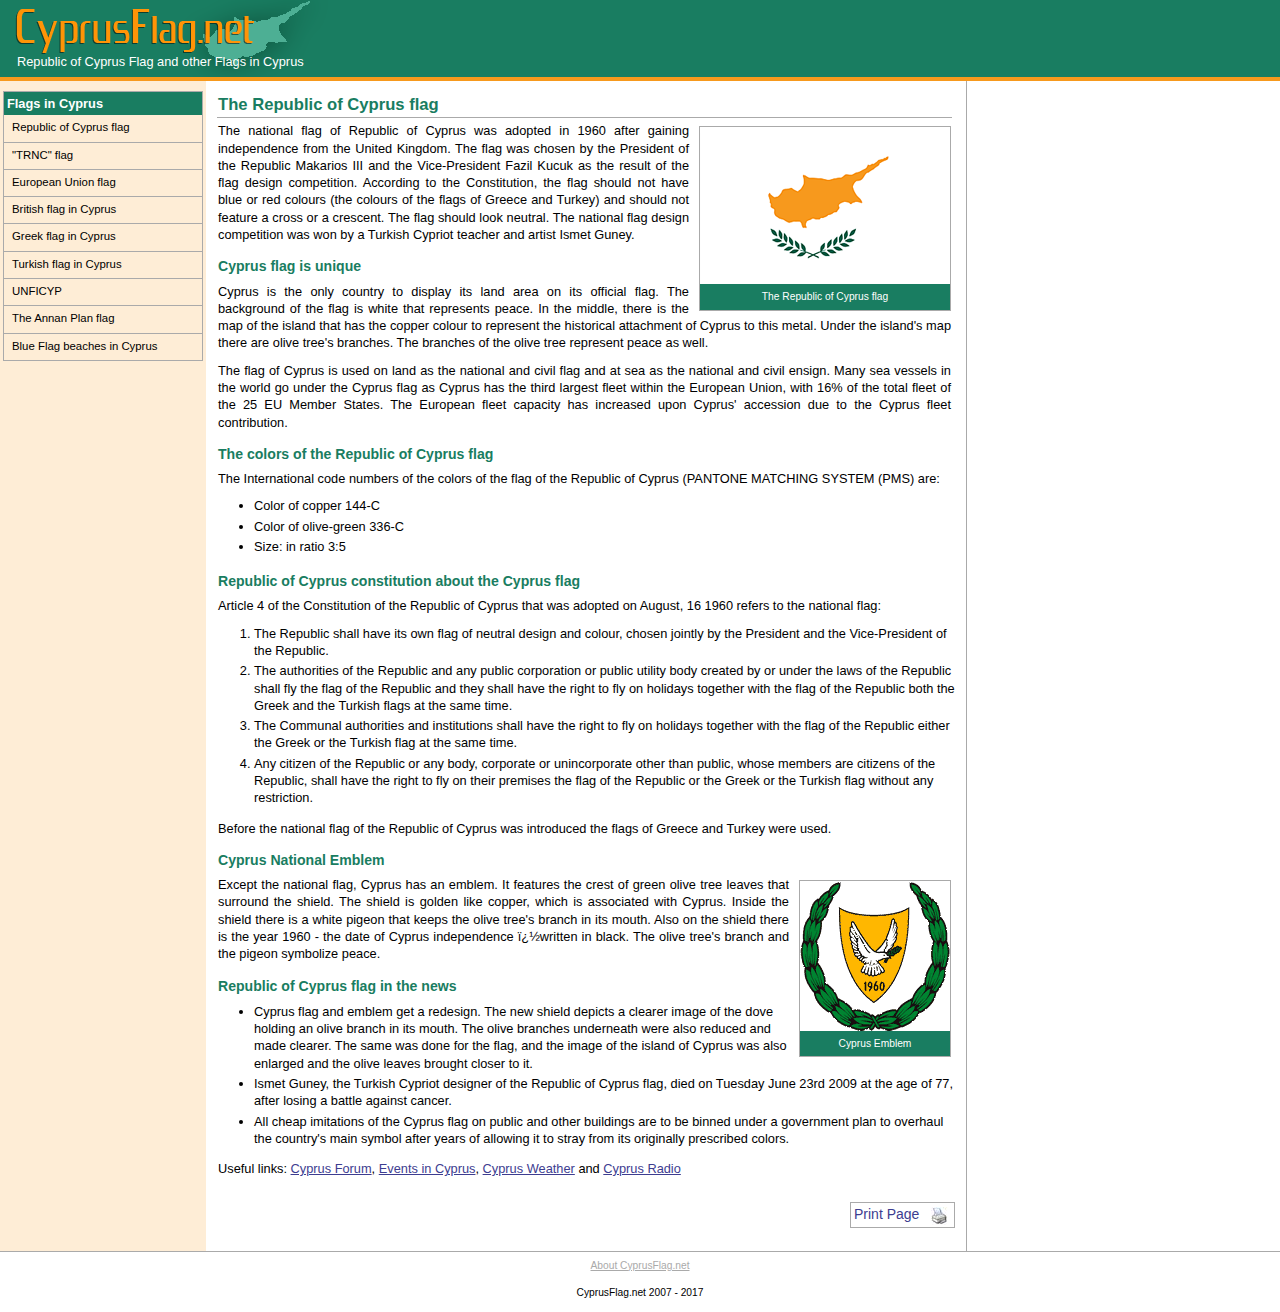
<file: index.html>
<!DOCTYPE html PUBLIC "-//W3C//DTD XHTML 1.0 Transitional//EN" "http://www.w3.org/TR/xhtml1/DTD/xhtml1-transitional.dtd">
<html xmlns="http://www.w3.org/1999/xhtml" xml:lang="en" lang="en">
<head>
<meta http-equiv="Content-Type" content="text/html; charset=iso-8859-1" />
<title>Republic of Cyprus flag</title>
<meta name="description" content="The flag of the Republic of Cyprus" />
<meta name="keywords" content="Cyprus, flag" />
<link href="styles/defualt.css" rel="stylesheet" type="text/css" media="all" />
<link href="styles/print.css" rel="stylesheet" type="text/css" media="print" />
</head>
<body>

<div id="header">
	<h1><a href="/">Cyprus Flag</a></h1>
	<p id="slogan">Republic of Cyprus Flag and other Flags in Cyprus</p>
</div>

<table width="100%" border="0" cellspacing="0" id="main_body">
  <tr>
    <td id="left_sidebar">
	<!-- main menu -->
		<div class="sidebar_box">
			<h2>Flags in Cyprus</h2>
			<ul>
				<li><a href="/">Republic of Cyprus flag</a></li>
				<li><a href="trnc-flag.html">&quot;TRNC&quot; flag</a></li>
				<li><a href="cyprus-eu-flag.html">European Union flag</a></li>
				<li><a href="british-flag.html">British flag in Cyprus</a> </li>
				<li><a href="greek-flag-cyprus.html">Greek flag in Cyprus</a></li>
				<li><a href="turkish-flag-cyprus.html">Turkish flag in Cyprus</a> </li>
				<li><a href="unficyp-flags.html">UNFICYP</a></li>
				<li><a href="annan-plan-flag.html">The Annan Plan flag</a></li>
				<li><a href="cyprus-blue-flags.html">Blue Flag beaches in Cyprus</a></li>
			</ul>
		</div>
	<!-- /main menu -->
	</td>
    <td id="content">

		<h2>The Republic of Cyprus flag</h2>
<div class="image">
    <img src="images/cyprus-flag.gif" alt="Cyprus Flag" />
    <p>The Republic of Cyprus flag</p>
</div>
<p>The national flag of Republic of Cyprus was adopted in 1960 after gaining independence from the United Kingdom. The flag was chosen by the President of the Republic Makarios III and the Vice-President Fazil Kucuk as the result of the flag design competition. According to the Constitution, the flag should not have blue or red colours (the colours of the flags of Greece and Turkey) and should not feature a cross or a crescent. The flag should look neutral. The national flag design competition was won by a Turkish Cypriot teacher and artist Ismet Guney.</p>
<h3>Cyprus flag is unique</h3>
<p>Cyprus is the only country to display its land area on its official flag. The background of the flag is white that represents peace. In the middle, there is the map of the island that has the copper colour to represent the historical attachment of Cyprus to this metal. Under the island's map there are olive tree's branches. The branches of the olive tree represent peace as well.</p>
<p>The flag of Cyprus is used on land as the national and civil flag and at sea as the national and civil ensign. Many sea vessels in the world go under the Cyprus flag as Cyprus has the third largest fleet within the European Union, with 16% of the total fleet of the 25 EU Member States. The European fleet capacity has increased upon Cyprus' accession due to the Cyprus fleet contribution.</p>
<h3>The colors of the Republic of Cyprus flag</h3>
<p>The International code numbers of the colors of the flag of the Republic of Cyprus (PANTONE MATCHING SYSTEM (PMS) are:</p>
<ul>
<li>Color of copper 144-C</li>
<li>Color of olive-green 336-C</li>
<li>Size: in ratio 3:5</li>
</ul>
<h3>Republic of Cyprus constitution about the Cyprus flag</h3>
<p>Article 4 of the Constitution of the Republic of Cyprus that was adopted on August, 16 1960 refers to the national flag:</p>
<ol>
<li>The Republic shall have its own flag of neutral design and colour, chosen jointly by the President and the Vice-President of the Republic.</li>
<li>The authorities of the Republic and any public corporation or public utility body created by or under the laws of the Republic shall fly the flag of the Republic and they shall have the right to fly on holidays together with the flag of the Republic both the Greek and the Turkish flags at the same time.</li>
<li>The Communal authorities and institutions shall have the right to fly on holidays together with the flag of the Republic either the Greek or the Turkish flag at the same time.</li>
<li>Any citizen of the Republic or any body, corporate or unincorporate other than public, whose members are citizens of the Republic, shall have the right to fly on their premises the flag of the Republic or the Greek or the Turkish flag without any restriction.</li>
</ol>
<p>Before the national flag of the Republic of Cyprus was introduced the flags of Greece and Turkey were used.</p>
<h3>Cyprus National Emblem</h3>
<div class="image">
    <img src="images/cyprus-coat-of-arms.gif" alt="Cyprus Emblem" />
    <p>Cyprus Emblem</p>
</div>
<p>Except the national flag, Cyprus has an emblem. It features the crest of green olive tree leaves that surround the shield. The shield is golden like copper, which is associated with Cyprus. Inside the shield there is a white pigeon that keeps the olive tree's branch in its mouth. Also on the shield there is the year 1960 - the date of Cyprus independence �written in black. The olive tree's branch and the pigeon symbolize peace.</p>
<h3>Republic of Cyprus flag in the news</h3>
<ul>
<li>Cyprus flag and emblem get a redesign. The new shield depicts a clearer image of the dove holding an olive branch in its mouth. The olive branches underneath were also reduced and made clearer. The same was done for the flag, and the image of the island of Cyprus was also enlarged and the olive leaves brought closer to it.</li>
<li>Ismet Guney, the Turkish Cypriot designer of the Republic of Cyprus flag, died on Tuesday June 23rd 2009 at the age of 77, after losing a battle against cancer.</li>
<li>All cheap imitations of the Cyprus flag on public and other buildings are to be binned under a government plan to overhaul the country's main symbol after years of allowing it to stray from its originally prescribed colors.</li>
</ul>
<p>Useful links: <a href="http://www.cyprus-forum.com">Cyprus Forum</a>, <a href="http://www.cyprusevents.net">Events in Cyprus</a>, <a href="http://www.cyprus-weather.org">Cyprus Weather</a> and <a href="http://radio.thecyprusguide.net">Cyprus Radio</a></p>


<a href="javascript:window.print()" class="print_page">Print Page</a>
    </td>
    <td id="right_sidebar">
		<script async src="//pagead2.googlesyndication.com/pagead/js/adsbygoogle.js"></script>
		<!-- cyprusflag-sidebar-16 -->
		<ins class="adsbygoogle"
			 style="display:inline-block;width:300px;height:600px"
			 data-ad-client="ca-pub-0301140740489036"
			 data-ad-slot="3223842961"></ins>
		<script>
			(adsbygoogle = window.adsbygoogle || []).push({});
		</script>
	</td>
  </tr>
</table>

<div id="footer">
<!-- second menu -->
	<ul>
		<li><a href="about-cyprus-flag.html">About CyprusFlag.net</a></li>
	</ul>
<!-- /second menu -->
	<p>CyprusFlag.net 2007 - 2017</p>
</div>

</body>
</html>
</file>
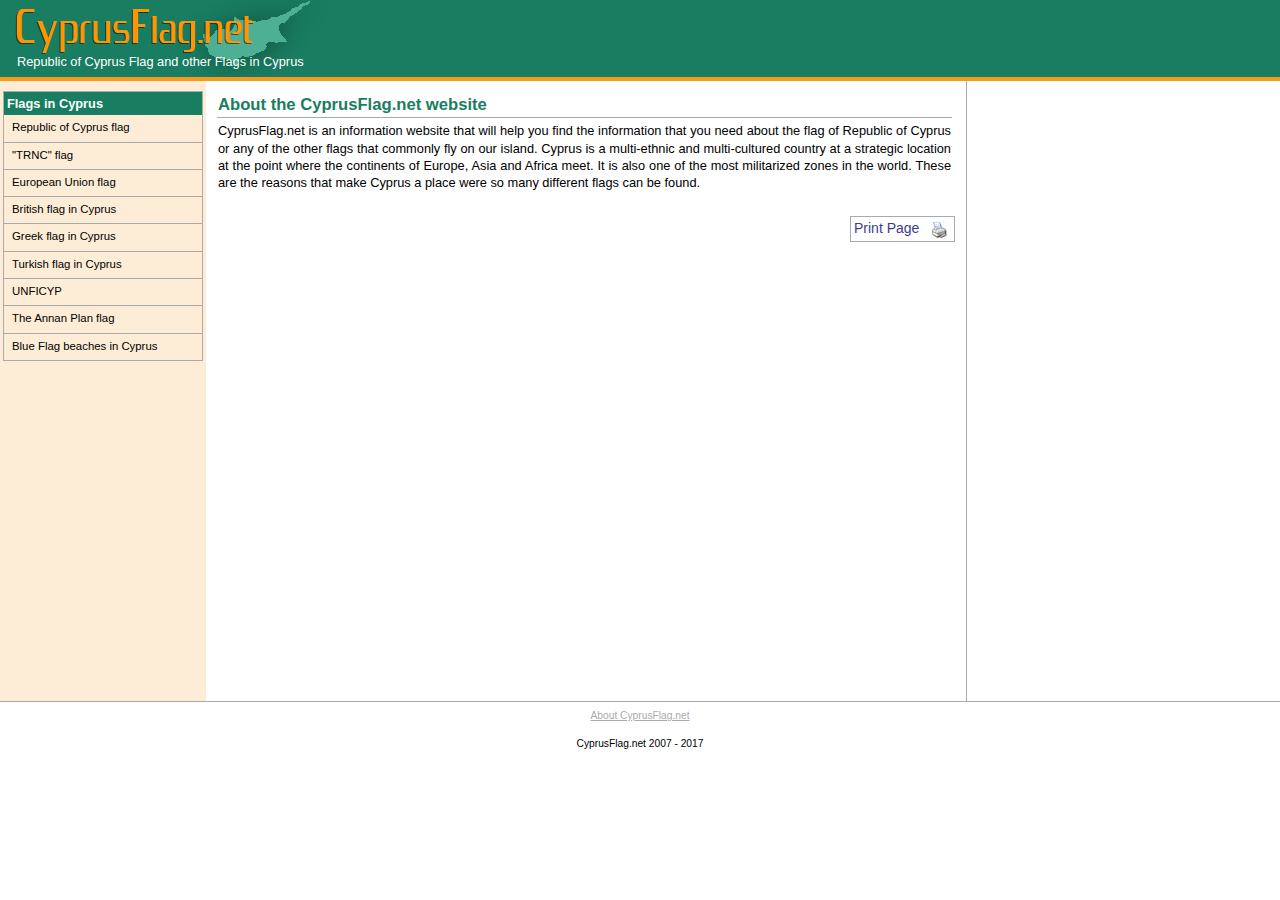
<file: about-cyprus-flag.html>
<!DOCTYPE html PUBLIC "-//W3C//DTD XHTML 1.0 Transitional//EN" "http://www.w3.org/TR/xhtml1/DTD/xhtml1-transitional.dtd">
<html xmlns="http://www.w3.org/1999/xhtml" xml:lang="en" lang="en">
<head>
<meta http-equiv="Content-Type" content="text/html; charset=iso-8859-1" />
<title>About CypryusFlag.net</title>
<meta name="description" content="About this website - CyprusFlag.net" />
<meta name="keywords" content="about, website" />
<link href="styles/defualt.css" rel="stylesheet" type="text/css" media="all" />
<link href="styles/print.css" rel="stylesheet" type="text/css" media="print" />
</head>
<body>

<div id="header">
	<h1><a href="/">Cyprus Flag</a></h1>
	<p id="slogan">Republic of Cyprus Flag and other Flags in Cyprus</p>
</div>

<table width="100%" border="0" cellspacing="0" id="main_body">
  <tr>
    <td id="left_sidebar">
	<!-- main menu -->
		<div class="sidebar_box">
			<h2>Flags in Cyprus</h2>
			<ul>
				<li><a href="/">Republic of Cyprus flag</a></li>
				<li><a href="trnc-flag.html">&quot;TRNC&quot; flag</a></li>
				<li><a href="cyprus-eu-flag.html">European Union flag</a></li>
				<li><a href="british-flag.html">British flag in Cyprus</a> </li>
				<li><a href="greek-flag-cyprus.html">Greek flag in Cyprus</a></li>
				<li><a href="turkish-flag-cyprus.html">Turkish flag in Cyprus</a> </li>
				<li><a href="unficyp-flags.html">UNFICYP</a></li>
				<li><a href="annan-plan-flag.html">The Annan Plan flag</a></li>
				<li><a href="cyprus-blue-flags.html">Blue Flag beaches in Cyprus</a></li>
			</ul>
		</div>
	<!-- /main menu -->
	</td>
    <td id="content">

		<h2>About the CyprusFlag.net website</h2>
<p>CyprusFlag.net is an information website that will help you  find the information that you need about the flag of Republic of Cyprus  or any of the other flags that commonly fly on our island. Cyprus is a multi-ethnic and multi-cultured  country at a strategic location at the point where the continents of Europe,  Asia and Africa meet. It is also one of the  most militarized zones in the world. These are the reasons that make Cyprus a place  were so many different flags can be found.</p>


<a href="javascript:window.print()" class="print_page">Print Page</a>
    </td>
    <td id="right_sidebar">
		<script async src="//pagead2.googlesyndication.com/pagead/js/adsbygoogle.js"></script>
		<!-- cyprusflag-sidebar-16 -->
		<ins class="adsbygoogle"
			 style="display:inline-block;width:300px;height:600px"
			 data-ad-client="ca-pub-0301140740489036"
			 data-ad-slot="3223842961"></ins>
		<script>
			(adsbygoogle = window.adsbygoogle || []).push({});
		</script>
	</td>
  </tr>
</table>

<div id="footer">
<!-- second menu -->
	<ul>
		<li><a href="about-cyprus-flag.html">About CyprusFlag.net</a></li>
	</ul>
<!-- /second menu -->
	<p>CyprusFlag.net 2007 - 2017</p>
</div>

</body>
</html>
</file>
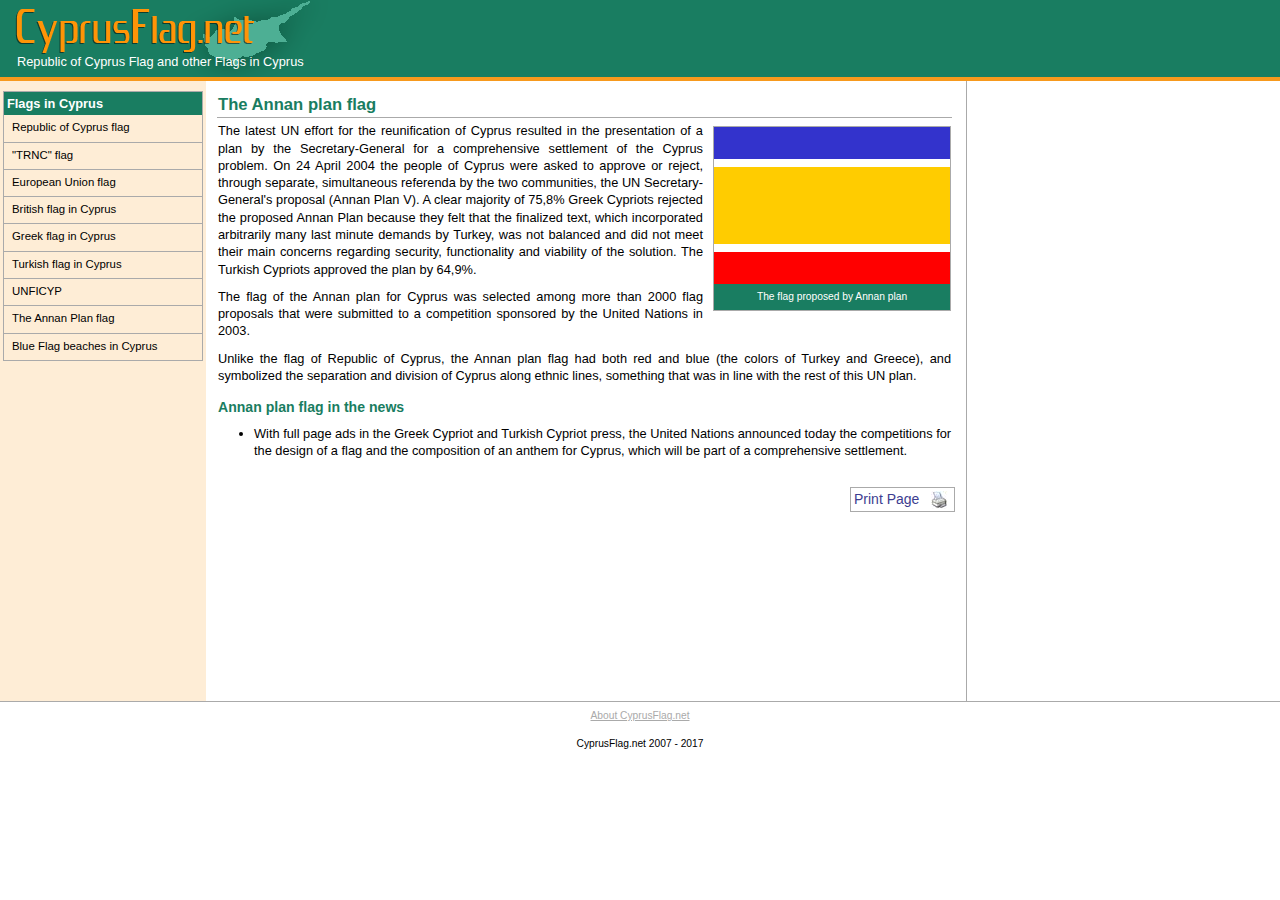
<file: annan-plan-flag.html>
<!DOCTYPE html PUBLIC "-//W3C//DTD XHTML 1.0 Transitional//EN" "http://www.w3.org/TR/xhtml1/DTD/xhtml1-transitional.dtd">
<html xmlns="http://www.w3.org/1999/xhtml" xml:lang="en" lang="en">
<head>
<meta http-equiv="Content-Type" content="text/html; charset=iso-8859-1" />
<title>Annan plan flag</title>
<meta name="description" content="The flag of Annan plan" />
<meta name="keywords" content="Annan plan, unification, partition, solution" />
<link href="styles/defualt.css" rel="stylesheet" type="text/css" media="all" />
<link href="styles/print.css" rel="stylesheet" type="text/css" media="print" />
</head>
<body>

<div id="header">
	<h1><a href="/">Cyprus Flag</a></h1>
	<p id="slogan">Republic of Cyprus Flag and other Flags in Cyprus</p>
</div>

<table width="100%" border="0" cellspacing="0" id="main_body">
  <tr>
    <td id="left_sidebar">
	<!-- main menu -->
		<div class="sidebar_box">
			<h2>Flags in Cyprus</h2>
			<ul>
				<li><a href="/">Republic of Cyprus flag</a></li>
				<li><a href="trnc-flag.html">&quot;TRNC&quot; flag</a></li>
				<li><a href="cyprus-eu-flag.html">European Union flag</a></li>
				<li><a href="british-flag.html">British flag in Cyprus</a> </li>
				<li><a href="greek-flag-cyprus.html">Greek flag in Cyprus</a></li>
				<li><a href="turkish-flag-cyprus.html">Turkish flag in Cyprus</a> </li>
				<li><a href="unficyp-flags.html">UNFICYP</a></li>
				<li><a href="annan-plan-flag.html">The Annan Plan flag</a></li>
				<li><a href="cyprus-blue-flags.html">Blue Flag beaches in Cyprus</a></li>
			</ul>
		</div>
	<!-- /main menu -->
	</td>
    <td id="content">

		<h2>The Annan plan flag</h2>
<div class="image">
    <img src="images/annan-plan-flag.gif" alt="Annan plan flag" />
    <p>The flag proposed by Annan plan</p>
</div>
<p>The latest UN effort for the reunification of Cyprus resulted in the presentation of a plan by the Secretary-General for a comprehensive settlement of the Cyprus problem. On 24 April 2004 the people of Cyprus were asked to approve or reject, through separate, simultaneous referenda by the two communities, the UN Secretary-General's proposal (Annan Plan V). A clear majority of 75,8% Greek Cypriots rejected the proposed Annan Plan because they felt that the finalized text, which incorporated arbitrarily many last minute demands by Turkey, was not balanced and did not meet their main concerns regarding security, functionality and viability of the solution. The Turkish Cypriots approved the plan by 64,9%.</p>
<p>The flag of the Annan plan for Cyprus was selected among more than 2000 flag proposals that were submitted to a competition sponsored by the United Nations in 2003.</p>
<p>Unlike the flag of Republic of Cyprus, the Annan plan flag had both red and blue (the colors of Turkey and Greece), and symbolized the separation and division of Cyprus along ethnic lines, something that was in line with the rest of this UN plan.</p>
<h3>Annan plan flag in the news</h3>
<ul>
<li>With full page ads in the Greek Cypriot and Turkish Cypriot press, the United Nations announced today the competitions for the design of a flag and the composition of an anthem for Cyprus, which will be part of a comprehensive settlement.</li>
</ul>


<a href="javascript:window.print()" class="print_page">Print Page</a>
    </td>
    <td id="right_sidebar">
		<script async src="//pagead2.googlesyndication.com/pagead/js/adsbygoogle.js"></script>
		<!-- cyprusflag-sidebar-16 -->
		<ins class="adsbygoogle"
			 style="display:inline-block;width:300px;height:600px"
			 data-ad-client="ca-pub-0301140740489036"
			 data-ad-slot="3223842961"></ins>
		<script>
			(adsbygoogle = window.adsbygoogle || []).push({});
		</script>
	</td>
  </tr>
</table>

<div id="footer">
<!-- second menu -->
	<ul>
		<li><a href="about-cyprus-flag.html">About CyprusFlag.net</a></li>
	</ul>
<!-- /second menu -->
	<p>CyprusFlag.net 2007 - 2017</p>
</div>

</body>
</html>
</file>
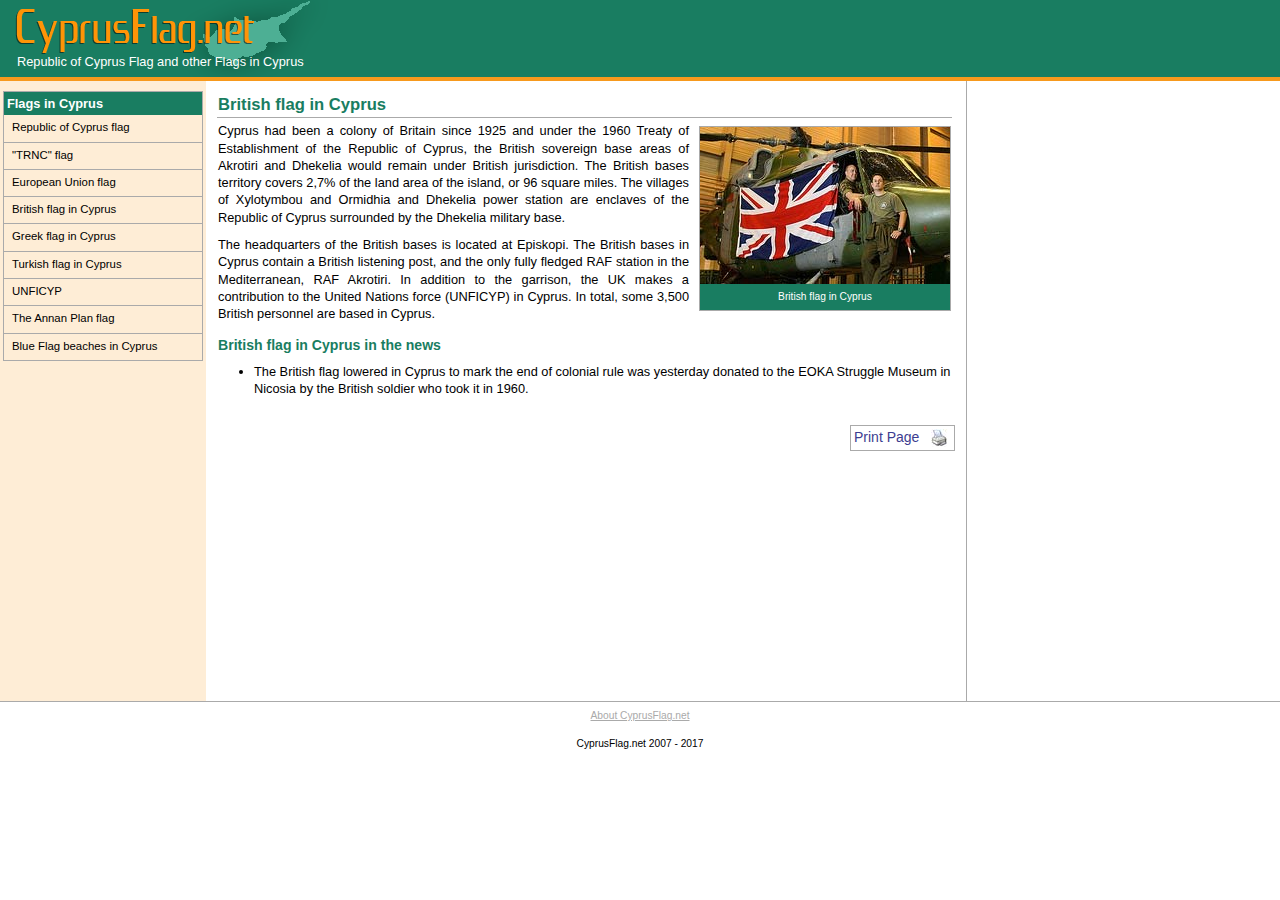
<file: british-flag.html>
<!DOCTYPE html PUBLIC "-//W3C//DTD XHTML 1.0 Transitional//EN" "http://www.w3.org/TR/xhtml1/DTD/xhtml1-transitional.dtd">
<html xmlns="http://www.w3.org/1999/xhtml" xml:lang="en" lang="en">
<head>
<meta http-equiv="Content-Type" content="text/html; charset=iso-8859-1" />
<title>British flag in Cyprus</title>
<meta name="description" content="British flag in Cyprus" />
<meta name="keywords" content="british, britain, UK, bases, Unided Kingdom" />
<link href="styles/defualt.css" rel="stylesheet" type="text/css" media="all" />
<link href="styles/print.css" rel="stylesheet" type="text/css" media="print" />
</head>
<body>

<div id="header">
	<h1><a href="/">Cyprus Flag</a></h1>
	<p id="slogan">Republic of Cyprus Flag and other Flags in Cyprus</p>
</div>

<table width="100%" border="0" cellspacing="0" id="main_body">
  <tr>
    <td id="left_sidebar">
	<!-- main menu -->
		<div class="sidebar_box">
			<h2>Flags in Cyprus</h2>
			<ul>
				<li><a href="/">Republic of Cyprus flag</a></li>
				<li><a href="trnc-flag.html">&quot;TRNC&quot; flag</a></li>
				<li><a href="cyprus-eu-flag.html">European Union flag</a></li>
				<li><a href="british-flag.html">British flag in Cyprus</a> </li>
				<li><a href="greek-flag-cyprus.html">Greek flag in Cyprus</a></li>
				<li><a href="turkish-flag-cyprus.html">Turkish flag in Cyprus</a> </li>
				<li><a href="unficyp-flags.html">UNFICYP</a></li>
				<li><a href="annan-plan-flag.html">The Annan Plan flag</a></li>
				<li><a href="cyprus-blue-flags.html">Blue Flag beaches in Cyprus</a></li>
			</ul>
		</div>
	<!-- /main menu -->
	</td>
    <td id="content">

		<h2>British flag in Cyprus</h2>
<div class="image">
    <img src="images/british-flag-cyprus.jpg" alt="British flag in Cyprus" />
    <p>British flag in Cyprus</p>
</div>
<p>Cyprus had been a colony of Britain since 1925 and under the 1960 Treaty of Establishment of the Republic of Cyprus, the British sovereign base areas of Akrotiri and Dhekelia would remain under British jurisdiction. The British bases territory covers 2,7% of the land area of the island, or 96 square miles. The villages  of Xylotymbou and Ormidhia and Dhekelia power station are enclaves  of the Republic   of Cyprus surrounded by  the Dhekelia military base.</p>
<p>The headquarters of the British bases is  located at Episkopi. The British bases in Cyprus  contain a British listening post, and the only fully fledged RAF  station in the Mediterranean, RAF Akrotiri. In  addition to the garrison, the UK  makes a contribution to the United Nations force (UNFICYP) in Cyprus. In total, some 3,500  British personnel are based in Cyprus.</p>
<h3>British flag in Cyprus in the news</h3>
<ul>
<li>The British flag lowered in Cyprus to mark the end of colonial rule was yesterday donated to the EOKA Struggle Museum in Nicosia by the British soldier who took it in 1960.</li>
</ul>


<a href="javascript:window.print()" class="print_page">Print Page</a>
    </td>
    <td id="right_sidebar">
		<script async src="//pagead2.googlesyndication.com/pagead/js/adsbygoogle.js"></script>
		<!-- cyprusflag-sidebar-16 -->
		<ins class="adsbygoogle"
			 style="display:inline-block;width:300px;height:600px"
			 data-ad-client="ca-pub-0301140740489036"
			 data-ad-slot="3223842961"></ins>
		<script>
			(adsbygoogle = window.adsbygoogle || []).push({});
		</script>
	</td>
  </tr>
</table>

<div id="footer">
<!-- second menu -->
	<ul>
		<li><a href="about-cyprus-flag.html">About CyprusFlag.net</a></li>
	</ul>
<!-- /second menu -->
	<p>CyprusFlag.net 2007 - 2017</p>
</div>

</body>
</html>
</file>
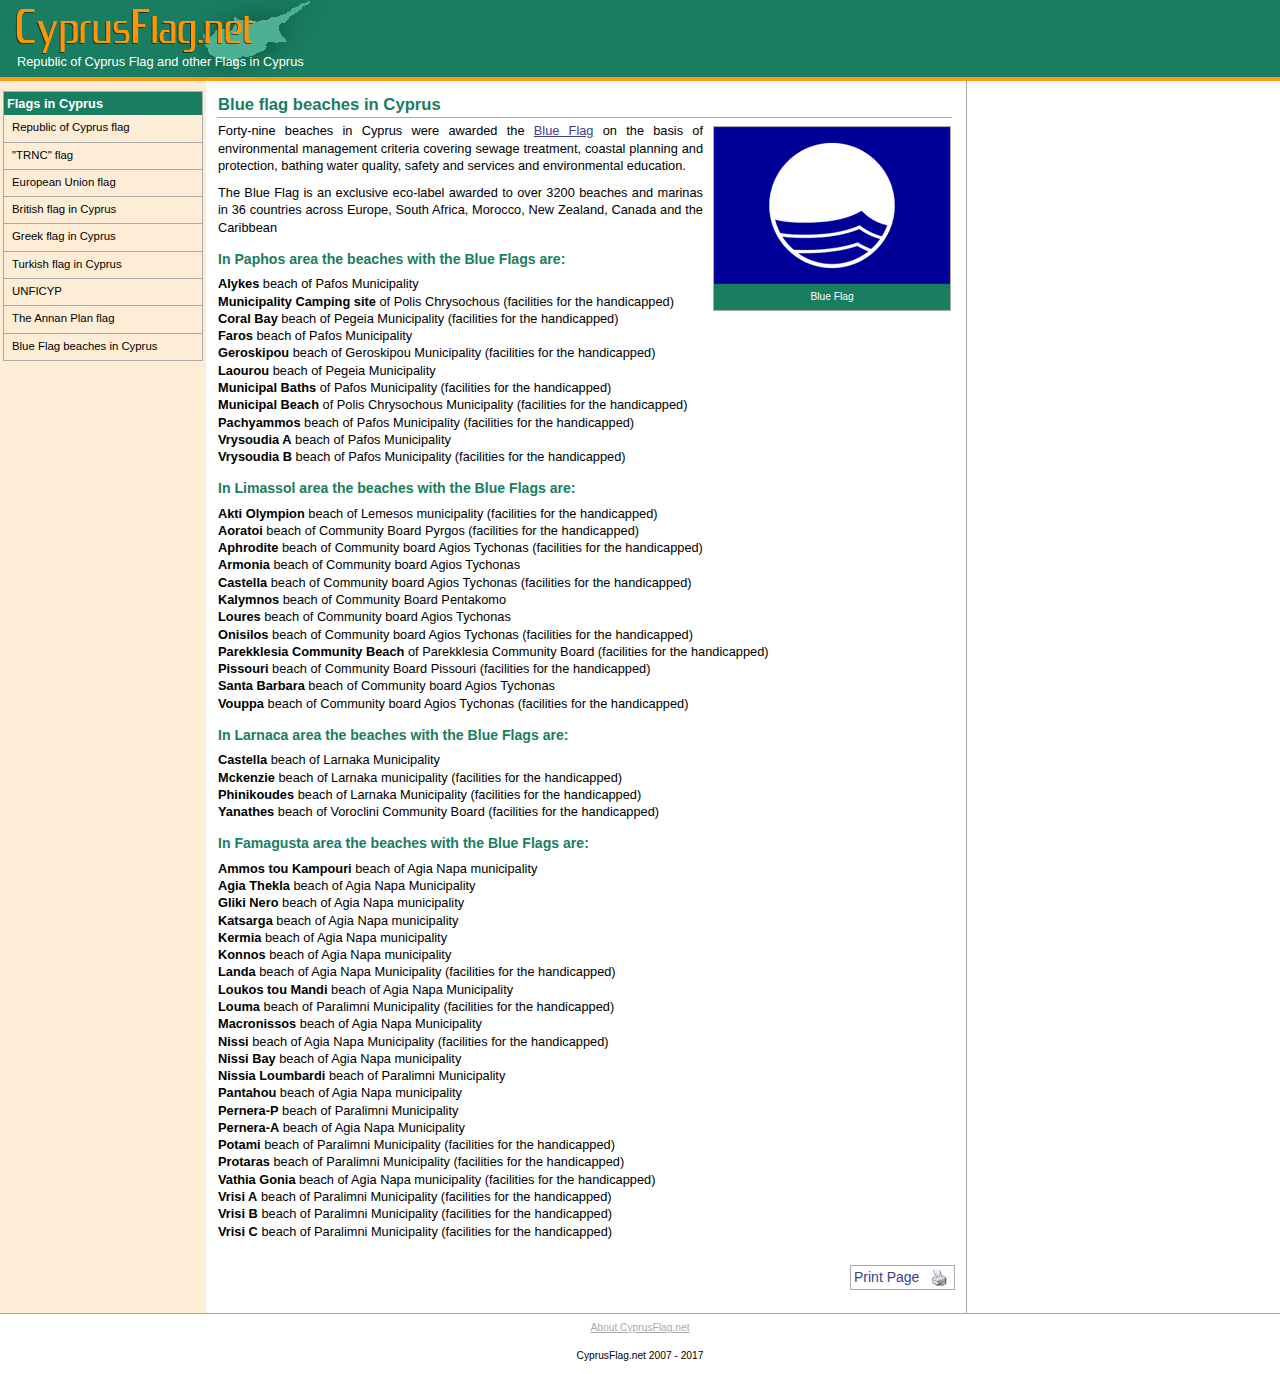
<file: cyprus-blue-flags.html>
<!DOCTYPE html PUBLIC "-//W3C//DTD XHTML 1.0 Transitional//EN" "http://www.w3.org/TR/xhtml1/DTD/xhtml1-transitional.dtd">
<html xmlns="http://www.w3.org/1999/xhtml" xml:lang="en" lang="en">
<head>
<meta http-equiv="Content-Type" content="text/html; charset=iso-8859-1" />
<title>Blue Flag beaches in Cyprus</title>
<meta name="description" content="Blue Flags in Cyprus" />
<meta name="keywords" content="blue flag, beach, beaches" />
<link href="styles/defualt.css" rel="stylesheet" type="text/css" media="all" />
<link href="styles/print.css" rel="stylesheet" type="text/css" media="print" />
</head>
<body>

<div id="header">
	<h1><a href="/">Cyprus Flag</a></h1>
	<p id="slogan">Republic of Cyprus Flag and other Flags in Cyprus</p>
</div>

<table width="100%" border="0" cellspacing="0" id="main_body">
  <tr>
    <td id="left_sidebar">
	<!-- main menu -->
		<div class="sidebar_box">
			<h2>Flags in Cyprus</h2>
			<ul>
				<li><a href="/">Republic of Cyprus flag</a></li>
				<li><a href="trnc-flag.html">&quot;TRNC&quot; flag</a></li>
				<li><a href="cyprus-eu-flag.html">European Union flag</a></li>
				<li><a href="british-flag.html">British flag in Cyprus</a> </li>
				<li><a href="greek-flag-cyprus.html">Greek flag in Cyprus</a></li>
				<li><a href="turkish-flag-cyprus.html">Turkish flag in Cyprus</a> </li>
				<li><a href="unficyp-flags.html">UNFICYP</a></li>
				<li><a href="annan-plan-flag.html">The Annan Plan flag</a></li>
				<li><a href="cyprus-blue-flags.html">Blue Flag beaches in Cyprus</a></li>
			</ul>
		</div>
	<!-- /main menu -->
	</td>
    <td id="content">

		<h2>Blue flag beaches in Cyprus</h2>
<div class="image">
    <img src="images/blue-flag-cyprus.gif" alt="Blue Flag in Cyprus" />
    <p>Blue Flag</p>
</div>
<p>Forty-nine beaches in Cyprus were awarded the <a href="http://www.blueflag.org/">Blue Flag</a> on the basis of environmental management criteria covering sewage treatment, coastal planning and protection, bathing water quality, safety and services and environmental education.</p>
<p>The Blue Flag is an exclusive eco-label awarded to over 3200 beaches and marinas in 36 countries across Europe, South Africa, Morocco, New Zealand, Canada and the Caribbean</p>
<h3>In Paphos area the beaches with the Blue Flags are:</h3>
<p><strong>Alykes</strong> beach of Pafos Municipality<br />
<strong>Municipality Camping site</strong> of Polis Chrysochous (facilities for the handicapped)<br />
<strong>Coral</strong> <strong>Bay</strong> beach of Pegeia Municipality (facilities for the handicapped)<br />
<strong>Faros</strong> beach of Pafos Municipality<br />
<strong>Geroskipou</strong> beach of Geroskipou Municipality (facilities for the handicapped)<br />
<strong>Laourou</strong> beach of Pegeia Municipality<br />
<strong>Municipal Baths</strong> of Pafos Municipality (facilities for the handicapped)<br />
<strong>Municipal</strong> <strong>Beach</strong> of Polis Chrysochous Municipality (facilities for the handicapped)<br />
<strong>Pachyammos</strong> beach of Pafos Municipality (facilities for the handicapped)<br />
<strong>Vrysoudia A</strong> beach of Pafos Municipality<br />
<strong>Vrysoudia B</strong> beach of Pafos Municipality (facilities for the handicapped)</p>
<h3>In Limassol area the beaches with the Blue Flags are:</h3>
<p><strong>Akti Olympion</strong> beach of Lemesos municipality (facilities for the handicapped)<br />
<strong>Aoratoi</strong> beach of Community Board Pyrgos (facilities for the handicapped)<br />
<strong>Aphrodite</strong> beach of Community board Agios Tychonas (facilities for the handicapped)<br />
<strong>Armonia</strong> beach of Community board Agios Tychonas<br />
<strong>Castella</strong> beach of Community board Agios Tychonas (facilities for the handicapped)<br />
<strong>Kalymnos</strong> beach of Community Board Pentakomo<br />
<strong>Loures</strong> beach of Community board Agios Tychonas<br />
<strong>Onisilos</strong> beach of Community board Agios Tychonas (facilities for the handicapped)<br />
<strong>Parekklesia Community Beach</strong> of Parekklesia Community Board (facilities for the handicapped)<br />
<strong>Pissouri</strong> beach of Community Board Pissouri (facilities for the handicapped)<br />
<strong>Santa Barbara</strong> beach of Community board Agios Tychonas<br />
<strong>Vouppa</strong> beach of Community board Agios Tychonas (facilities for the handicapped)</p>
<h3>In Larnaca area the beaches with the Blue Flags are:</h3>
<p><strong>Castella</strong> beach of Larnaka Municipality<br />
<strong>Mckenzie</strong> beach of Larnaka municipality (facilities for the handicapped)<br />
<strong>Phinikoudes</strong> beach of Larnaka Municipality (facilities for the handicapped)<br />
<strong>Yanathes</strong> beach of Voroclini Community Board (facilities for the handicapped)</p>
<h3>In Famagusta area the beaches with the Blue Flags are:</h3>
<p><strong>Ammos tou Kampouri</strong> beach of Agia Napa municipality<br />
<strong>Agia Thekla</strong> beach of Agia Napa Municipality<br />
<strong>Gliki Nero</strong> beach of Agia Napa municipality<br />
<strong>Katsarga</strong> beach of Agia Napa municipality<br />
<strong>Kermia</strong> beach of Agia Napa municipality<br />
<strong>Konnos</strong> beach of Agia Napa municipality<br />
<strong>Landa</strong> beach of Agia Napa Municipality (facilities for the handicapped)<br />
<strong>Loukos tou Mandi</strong> beach of Agia Napa Municipality<br />
<strong>Louma</strong> beach of Paralimni Municipality (facilities for the handicapped)<br />
<strong>Macronissos</strong> beach of Agia Napa Municipality<br />
<strong>Nissi</strong> beach of Agia Napa Municipality (facilities for the handicapped)<br />
<strong>Nissi</strong> <strong>Bay</strong> beach of Agia Napa municipality<br />
<strong>Nissia Loumbardi</strong> beach of Paralimni Municipality<br />
<strong>Pantahou</strong> beach of Agia Napa municipality<br />
<strong>Pernera-P</strong> beach of Paralimni Municipality<br />
<strong>Pernera-A</strong> beach of Agia Napa Municipality<br />
<strong>Potami</strong> beach of Paralimni Municipality (facilities for the handicapped)<br />
<strong>Protaras</strong> beach of Paralimni Municipality (facilities for the handicapped)<br />
<strong>Vathia Gonia</strong> beach of Agia Napa municipality (facilities for the handicapped)<br />
<strong>Vrisi A</strong> beach of Paralimni Municipality (facilities for the handicapped)<br />
<strong>Vrisi B</strong> beach of Paralimni Municipality (facilities for the handicapped)<br />
<strong>Vrisi C</strong> beach of Paralimni Municipality (facilities for the handicapped)</p>


<a href="javascript:window.print()" class="print_page">Print Page</a>
    </td>
    <td id="right_sidebar">
		<script async src="//pagead2.googlesyndication.com/pagead/js/adsbygoogle.js"></script>
		<!-- cyprusflag-sidebar-16 -->
		<ins class="adsbygoogle"
			 style="display:inline-block;width:300px;height:600px"
			 data-ad-client="ca-pub-0301140740489036"
			 data-ad-slot="3223842961"></ins>
		<script>
			(adsbygoogle = window.adsbygoogle || []).push({});
		</script>
	</td>
  </tr>
</table>

<div id="footer">
<!-- second menu -->
	<ul>
		<li><a href="about-cyprus-flag.html">About CyprusFlag.net</a></li>
	</ul>
<!-- /second menu -->
	<p>CyprusFlag.net 2007 - 2017</p>
</div>

</body>
</html>
</file>
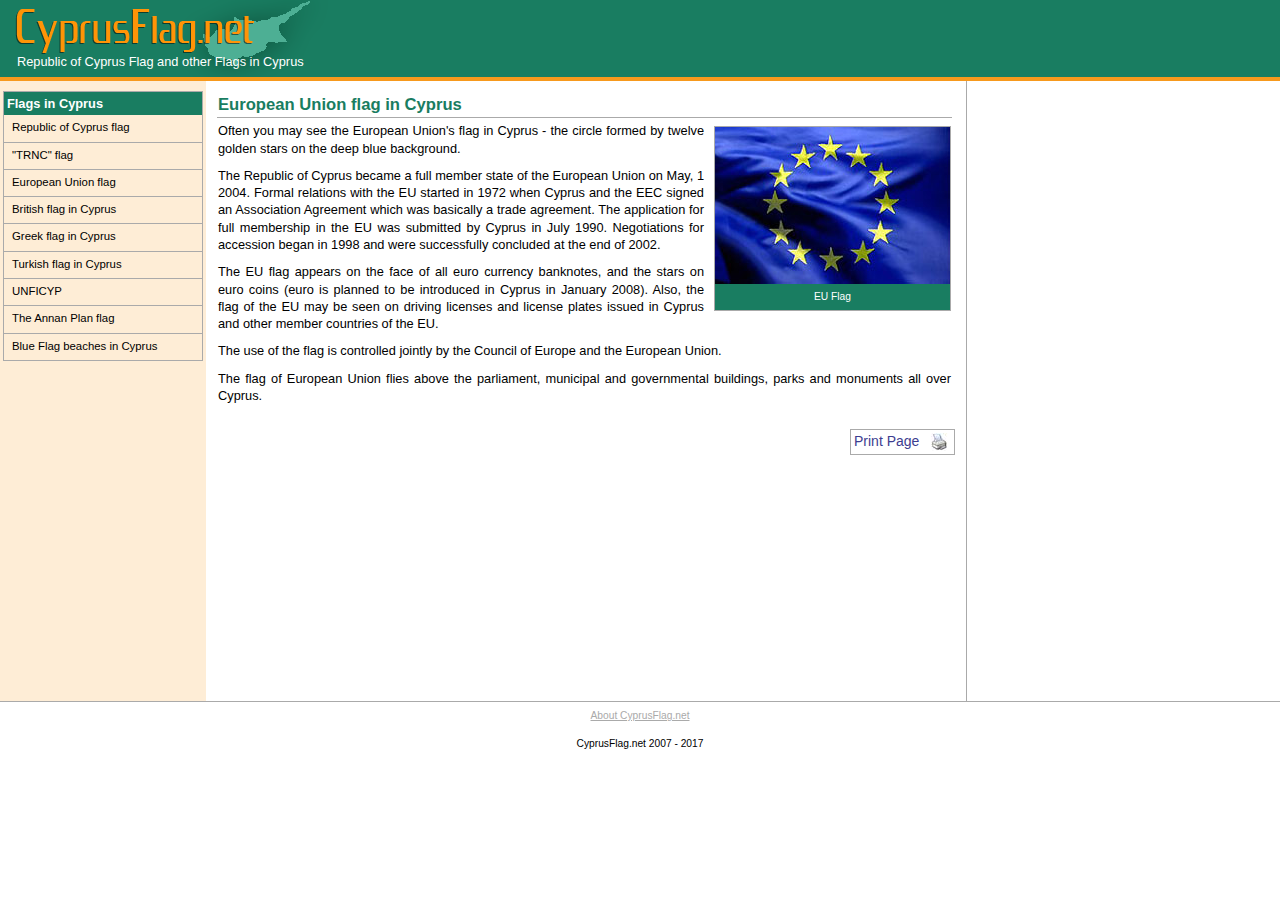
<file: cyprus-eu-flag.html>
<!DOCTYPE html PUBLIC "-//W3C//DTD XHTML 1.0 Transitional//EN" "http://www.w3.org/TR/xhtml1/DTD/xhtml1-transitional.dtd">
<html xmlns="http://www.w3.org/1999/xhtml" xml:lang="en" lang="en">
<head>
<meta http-equiv="Content-Type" content="text/html; charset=iso-8859-1" />
<title>EU Flag in Cyprus</title>
<meta name="description" content="The European Union Flag in Cyprus" />
<meta name="keywords" content="eu, european union" />
<link href="styles/defualt.css" rel="stylesheet" type="text/css" media="all" />
<link href="styles/print.css" rel="stylesheet" type="text/css" media="print" />
</head>
<body>

<div id="header">
	<h1><a href="/">Cyprus Flag</a></h1>
	<p id="slogan">Republic of Cyprus Flag and other Flags in Cyprus</p>
</div>

<table width="100%" border="0" cellspacing="0" id="main_body">
  <tr>
    <td id="left_sidebar">
	<!-- main menu -->
		<div class="sidebar_box">
			<h2>Flags in Cyprus</h2>
			<ul>
				<li><a href="/">Republic of Cyprus flag</a></li>
				<li><a href="trnc-flag.html">&quot;TRNC&quot; flag</a></li>
				<li><a href="cyprus-eu-flag.html">European Union flag</a></li>
				<li><a href="british-flag.html">British flag in Cyprus</a> </li>
				<li><a href="greek-flag-cyprus.html">Greek flag in Cyprus</a></li>
				<li><a href="turkish-flag-cyprus.html">Turkish flag in Cyprus</a> </li>
				<li><a href="unficyp-flags.html">UNFICYP</a></li>
				<li><a href="annan-plan-flag.html">The Annan Plan flag</a></li>
				<li><a href="cyprus-blue-flags.html">Blue Flag beaches in Cyprus</a></li>
			</ul>
		</div>
	<!-- /main menu -->
	</td>
    <td id="content">

		<h2>European Union flag in Cyprus</h2>
<div class="image">
    <img src="images/eu-flag.jpg" alt="EU Flag" />
    <p>EU Flag</p>
</div>
<p>Often you may see the European Union's flag in Cyprus - the circle formed by twelve golden stars on the deep blue background.</p>
<p>The Republic of Cyprus became a full member state of the European Union on May, 1 2004. Formal relations with the EU started in 1972 when Cyprus and the EEC signed an Association Agreement which was basically a trade agreement. The application for full membership in the EU was submitted by Cyprus in July 1990. Negotiations for accession began in 1998 and were successfully concluded at the end of 2002.</p>
<p>The EU flag appears on the face of all euro currency banknotes, and the stars on euro coins (euro is planned to be introduced in Cyprus in January 2008). Also, the flag of the EU may be seen on driving licenses and license plates issued in Cyprus and other member countries of the EU.</p>
<p>The use of the flag is controlled jointly by the Council of Europe and the European Union.</p>
<p>The flag of European Union flies above the parliament, municipal and governmental buildings, parks and monuments all over Cyprus.</p>


<a href="javascript:window.print()" class="print_page">Print Page</a>
    </td>
    <td id="right_sidebar">
		<script async src="//pagead2.googlesyndication.com/pagead/js/adsbygoogle.js"></script>
		<!-- cyprusflag-sidebar-16 -->
		<ins class="adsbygoogle"
			 style="display:inline-block;width:300px;height:600px"
			 data-ad-client="ca-pub-0301140740489036"
			 data-ad-slot="3223842961"></ins>
		<script>
			(adsbygoogle = window.adsbygoogle || []).push({});
		</script>
	</td>
  </tr>
</table>

<div id="footer">
<!-- second menu -->
	<ul>
		<li><a href="about-cyprus-flag.html">About CyprusFlag.net</a></li>
	</ul>
<!-- /second menu -->
	<p>CyprusFlag.net 2007 - 2017</p>
</div>

</body>
</html>
</file>
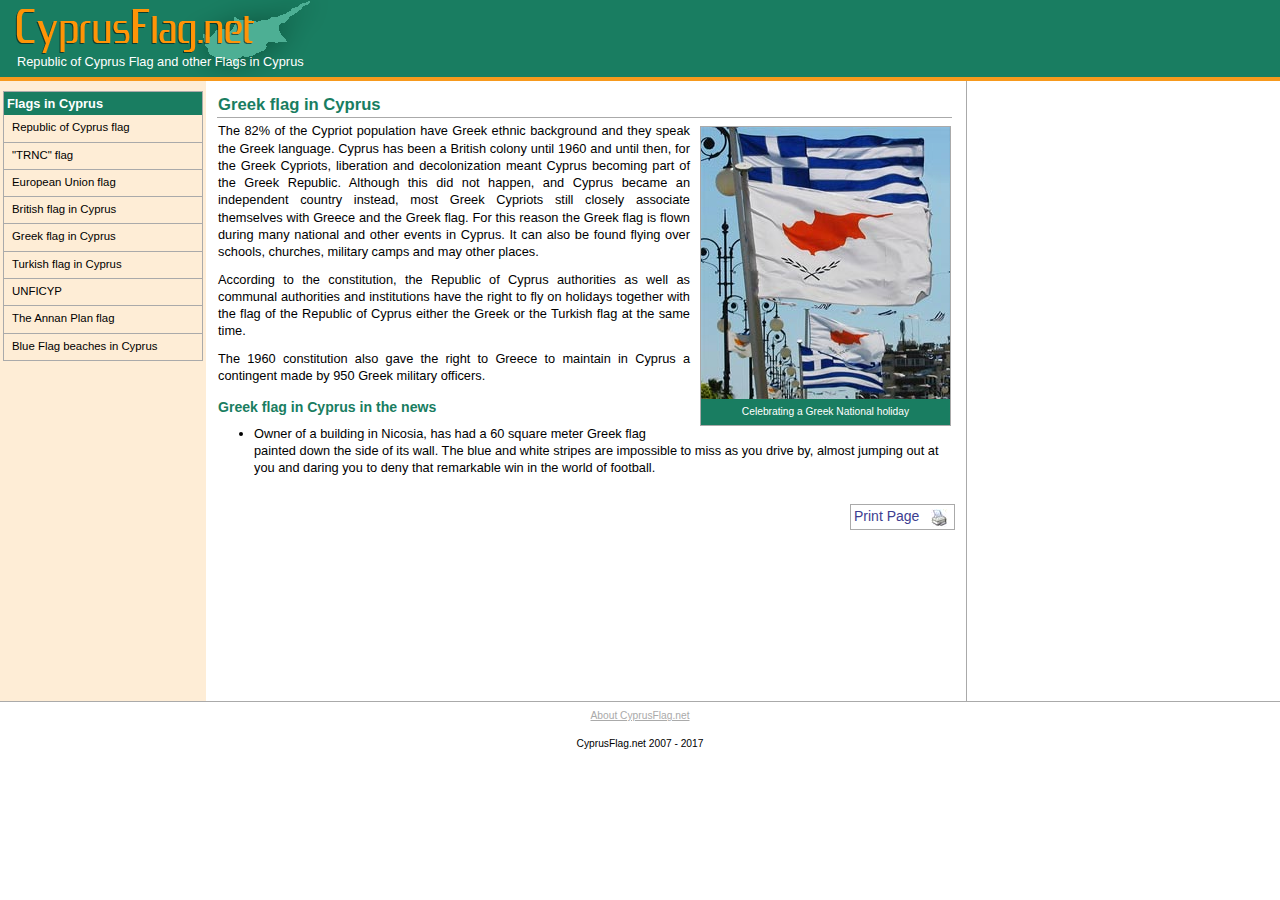
<file: greek-flag-cyprus.html>
<!DOCTYPE html PUBLIC "-//W3C//DTD XHTML 1.0 Transitional//EN" "http://www.w3.org/TR/xhtml1/DTD/xhtml1-transitional.dtd">
<html xmlns="http://www.w3.org/1999/xhtml" xml:lang="en" lang="en">
<head>
<meta http-equiv="Content-Type" content="text/html; charset=iso-8859-1" />
<title>Greek flag in Cyprus</title>
<meta name="description" content="Greek flag in Cyprus" />
<meta name="keywords" content="greek, greece, eldyk" />
<link href="styles/defualt.css" rel="stylesheet" type="text/css" media="all" />
<link href="styles/print.css" rel="stylesheet" type="text/css" media="print" />
</head>
<body>

<div id="header">
	<h1><a href="/">Cyprus Flag</a></h1>
	<p id="slogan">Republic of Cyprus Flag and other Flags in Cyprus</p>
</div>

<table width="100%" border="0" cellspacing="0" id="main_body">
  <tr>
    <td id="left_sidebar">
	<!-- main menu -->
		<div class="sidebar_box">
			<h2>Flags in Cyprus</h2>
			<ul>
				<li><a href="/">Republic of Cyprus flag</a></li>
				<li><a href="trnc-flag.html">&quot;TRNC&quot; flag</a></li>
				<li><a href="cyprus-eu-flag.html">European Union flag</a></li>
				<li><a href="british-flag.html">British flag in Cyprus</a> </li>
				<li><a href="greek-flag-cyprus.html">Greek flag in Cyprus</a></li>
				<li><a href="turkish-flag-cyprus.html">Turkish flag in Cyprus</a> </li>
				<li><a href="unficyp-flags.html">UNFICYP</a></li>
				<li><a href="annan-plan-flag.html">The Annan Plan flag</a></li>
				<li><a href="cyprus-blue-flags.html">Blue Flag beaches in Cyprus</a></li>
			</ul>
		</div>
	<!-- /main menu -->
	</td>
    <td id="content">

		<h2>Greek flag in Cyprus</h2>
<div class="image">
    <img src="images/greek-flag-cyprus.jpg" alt="Greek flag in Cyprus" />
    <p>Celebrating a Greek National holiday</p>
</div>
<p>The 82% of the Cypriot population have Greek ethnic background and they speak the Greek language. Cyprus has been a British colony until 1960 and until then, for the Greek Cypriots, liberation and decolonization meant Cyprus becoming part of the Greek Republic. Although this did not happen, and Cyprus became an independent country instead, most Greek Cypriots still closely associate themselves with Greece and the Greek flag. For this reason the Greek flag is flown during many national and other events in Cyprus. It can also be found flying over schools, churches, military camps and may other places.</p>
<p>According to the constitution, the Republic of Cyprus authorities as well as communal authorities and institutions have the right to fly on holidays together with the flag of the Republic of Cyprus either the Greek or the Turkish flag at the same time.</p>
<p>The 1960 constitution also gave the right to Greece to maintain in Cyprus a contingent made by 950 Greek military officers.</p>
<h3>Greek flag in Cyprus in the news</h3>
<ul>
<li>Owner of a building in Nicosia, has had a 60 square meter Greek flag painted down the side of its wall. The blue and white stripes are impossible to miss as you drive by, almost jumping out at you and daring you to deny that remarkable win in the world of football.</li>
</ul>


<a href="javascript:window.print()" class="print_page">Print Page</a>
    </td>
    <td id="right_sidebar">
		<script async src="//pagead2.googlesyndication.com/pagead/js/adsbygoogle.js"></script>
		<!-- cyprusflag-sidebar-16 -->
		<ins class="adsbygoogle"
			 style="display:inline-block;width:300px;height:600px"
			 data-ad-client="ca-pub-0301140740489036"
			 data-ad-slot="3223842961"></ins>
		<script>
			(adsbygoogle = window.adsbygoogle || []).push({});
		</script>
	</td>
  </tr>
</table>

<div id="footer">
<!-- second menu -->
	<ul>
		<li><a href="about-cyprus-flag.html">About CyprusFlag.net</a></li>
	</ul>
<!-- /second menu -->
	<p>CyprusFlag.net 2007 - 2017</p>
</div>

</body>
</html>
</file>
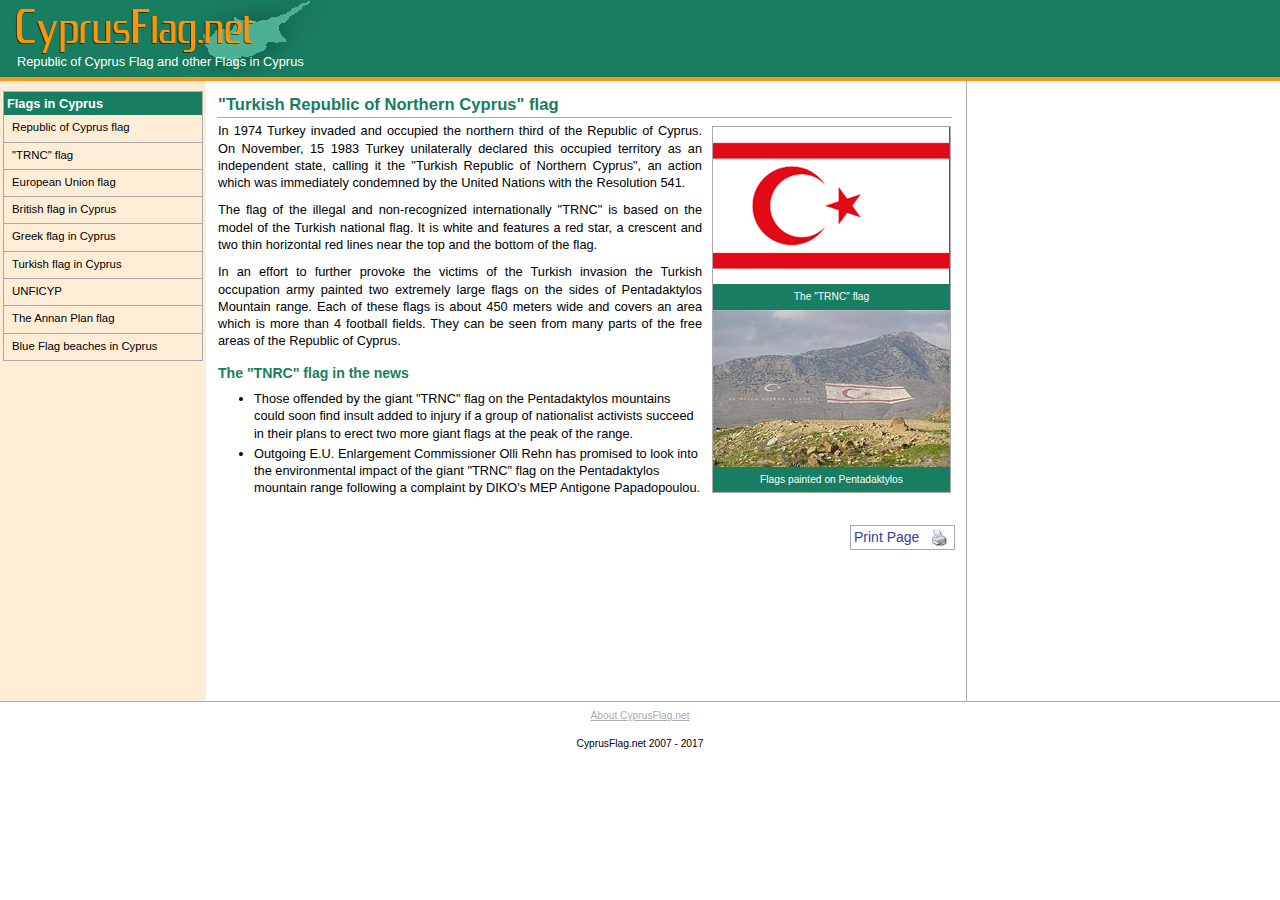
<file: trnc-flag.html>
<!DOCTYPE html PUBLIC "-//W3C//DTD XHTML 1.0 Transitional//EN" "http://www.w3.org/TR/xhtml1/DTD/xhtml1-transitional.dtd">
<html xmlns="http://www.w3.org/1999/xhtml" xml:lang="en" lang="en">
<head>
<meta http-equiv="Content-Type" content="text/html; charset=iso-8859-1" />
<title>&quot;TRNC&quot; Flag</title>
<meta name="description" content="The &quot;Turkish Republic of Northern Cyprus&quot; Flag" />
<meta name="keywords" content="trnc, pseudo, north, northern, Turkish, occupied, occupation" />
<link href="styles/defualt.css" rel="stylesheet" type="text/css" media="all" />
<link href="styles/print.css" rel="stylesheet" type="text/css" media="print" />
</head>
<body>

<div id="header">
	<h1><a href="/">Cyprus Flag</a></h1>
	<p id="slogan">Republic of Cyprus Flag and other Flags in Cyprus</p>
</div>

<table width="100%" border="0" cellspacing="0" id="main_body">
  <tr>
    <td id="left_sidebar">
	<!-- main menu -->
		<div class="sidebar_box">
			<h2>Flags in Cyprus</h2>
			<ul>
				<li><a href="/">Republic of Cyprus flag</a></li>
				<li><a href="trnc-flag.html">&quot;TRNC&quot; flag</a></li>
				<li><a href="cyprus-eu-flag.html">European Union flag</a></li>
				<li><a href="british-flag.html">British flag in Cyprus</a> </li>
				<li><a href="greek-flag-cyprus.html">Greek flag in Cyprus</a></li>
				<li><a href="turkish-flag-cyprus.html">Turkish flag in Cyprus</a> </li>
				<li><a href="unficyp-flags.html">UNFICYP</a></li>
				<li><a href="annan-plan-flag.html">The Annan Plan flag</a></li>
				<li><a href="cyprus-blue-flags.html">Blue Flag beaches in Cyprus</a></li>
			</ul>
		</div>
	<!-- /main menu -->
	</td>
    <td id="content">

		<h2>&quot;Turkish Republic of Northern Cyprus&quot; flag</h2>
<div class="image">
    <img src="images/trnc-flag.gif" alt="TRNC Flag" />
    <p>The &quot;TRNC&quot; flag</p>
    <img src="images/pentadaktylos-flag.jpg" alt="Pentadaktylos Flag" />
    <p>Flags painted on Pentadaktylos</p>
</div>
<p>In 1974 Turkey invaded and occupied the northern third of the Republic of Cyprus. On November, 15 1983 Turkey unilaterally declared this occupied territory as an independent state, calling it the &quot;Turkish Republic of Northern Cyprus&quot;, an action which was immediately condemned by the United Nations with the Resolution 541.</p>
<p>The flag of the illegal and non-recognized internationally &quot;TRNC&quot; is based on the model of the Turkish national flag. It is white and features a red star, a crescent and two thin horizontal red lines near the top and the bottom of the flag.</p>
<p>In an effort to further provoke the victims of the Turkish invasion the Turkish occupation army painted two extremely large flags on the sides of Pentadaktylos Mountain range. Each of these flags is about 450 meters wide and covers an area which is more than 4 football fields. They can be seen from many parts of the free areas of the Republic of Cyprus.</p>
<h3>The &quot;TNRC&quot; flag in the news</h3>
<ul>
<li>Those offended by the giant &quot;TRNC&quot; flag on the Pentadaktylos mountains could soon find insult added to injury if a group of nationalist activists succeed in their plans to erect two more giant flags at the peak of the range.</li>
<li>Outgoing E.U. Enlargement Commissioner Olli Rehn has promised to look into the environmental impact of the giant &quot;TRNC&quot; flag on the Pentadaktylos mountain range following a complaint by DIKO's MEP Antigone Papadopoulou.</li>
</ul>


<a href="javascript:window.print()" class="print_page">Print Page</a>
    </td>
    <td id="right_sidebar">
		<script async src="//pagead2.googlesyndication.com/pagead/js/adsbygoogle.js"></script>
		<!-- cyprusflag-sidebar-16 -->
		<ins class="adsbygoogle"
			 style="display:inline-block;width:300px;height:600px"
			 data-ad-client="ca-pub-0301140740489036"
			 data-ad-slot="3223842961"></ins>
		<script>
			(adsbygoogle = window.adsbygoogle || []).push({});
		</script>
	</td>
  </tr>
</table>

<div id="footer">
<!-- second menu -->
	<ul>
		<li><a href="about-cyprus-flag.html">About CyprusFlag.net</a></li>
	</ul>
<!-- /second menu -->
	<p>CyprusFlag.net 2007 - 2017</p>
</div>

</body>
</html>
</file>
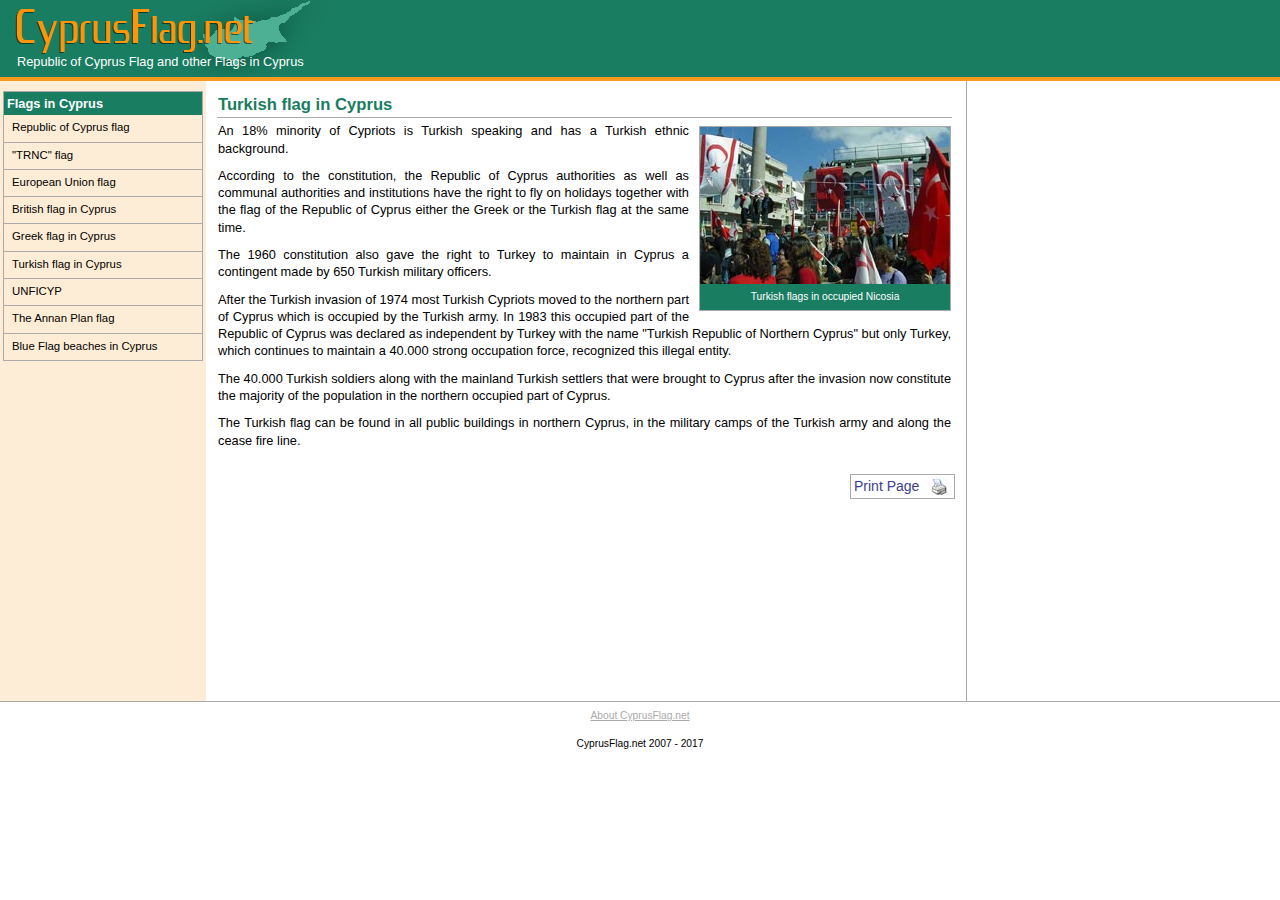
<file: turkish-flag-cyprus.html>
<!DOCTYPE html PUBLIC "-//W3C//DTD XHTML 1.0 Transitional//EN" "http://www.w3.org/TR/xhtml1/DTD/xhtml1-transitional.dtd">
<html xmlns="http://www.w3.org/1999/xhtml" xml:lang="en" lang="en">
<head>
<meta http-equiv="Content-Type" content="text/html; charset=iso-8859-1" />
<title>Turkish flag in Cyprus</title>
<meta name="description" content="Turkish flag in Cyprus" />
<meta name="keywords" content="Turkey, turkish, occupied, occupation, trnc" />
<link href="styles/defualt.css" rel="stylesheet" type="text/css" media="all" />
<link href="styles/print.css" rel="stylesheet" type="text/css" media="print" />
</head>
<body>

<div id="header">
	<h1><a href="/">Cyprus Flag</a></h1>
	<p id="slogan">Republic of Cyprus Flag and other Flags in Cyprus</p>
</div>

<table width="100%" border="0" cellspacing="0" id="main_body">
  <tr>
    <td id="left_sidebar">
	<!-- main menu -->
		<div class="sidebar_box">
			<h2>Flags in Cyprus</h2>
			<ul>
				<li><a href="/">Republic of Cyprus flag</a></li>
				<li><a href="trnc-flag.html">&quot;TRNC&quot; flag</a></li>
				<li><a href="cyprus-eu-flag.html">European Union flag</a></li>
				<li><a href="british-flag.html">British flag in Cyprus</a> </li>
				<li><a href="greek-flag-cyprus.html">Greek flag in Cyprus</a></li>
				<li><a href="turkish-flag-cyprus.html">Turkish flag in Cyprus</a> </li>
				<li><a href="unficyp-flags.html">UNFICYP</a></li>
				<li><a href="annan-plan-flag.html">The Annan Plan flag</a></li>
				<li><a href="cyprus-blue-flags.html">Blue Flag beaches in Cyprus</a></li>
			</ul>
		</div>
	<!-- /main menu -->
	</td>
    <td id="content">

		<h2>Turkish flag in Cyprus</h2>
<div class="image">
    <img src="images/turkish-flag-cyprus.jpg" alt="Turkish flag in Cyprus" />
    <p>Turkish flags in occupied Nicosia</p>
</div>
<p>An 18% minority of Cypriots is Turkish speaking and has a Turkish ethnic background.</p>
<p>According to the constitution, the Republic of Cyprus authorities as well as communal authorities and institutions have the right to fly on holidays together with the flag of the Republic of Cyprus either the Greek or the Turkish flag at the same time.</p>
<p>The 1960 constitution also gave the right to Turkey to maintain in Cyprus a contingent made by 650 Turkish military officers.</p>
<p>After the Turkish invasion of 1974 most Turkish Cypriots moved to the northern part of Cyprus which is occupied by the Turkish army. In 1983 this occupied part of the Republic of Cyprus was declared as independent by Turkey with the name &quot;Turkish Republic of Northern Cyprus&quot; but only Turkey, which continues to maintain a 40.000 strong occupation force, recognized this illegal entity.</p>
<p>The 40.000 Turkish soldiers along with the mainland Turkish settlers that were brought to Cyprus after the invasion now constitute the majority of the population in the northern occupied part of Cyprus.</p>
<p>The Turkish flag can be found in all public buildings in northern Cyprus, in the military camps of the Turkish army and along the cease fire line.</p>


<a href="javascript:window.print()" class="print_page">Print Page</a>
    </td>
    <td id="right_sidebar">
		<script async src="//pagead2.googlesyndication.com/pagead/js/adsbygoogle.js"></script>
		<!-- cyprusflag-sidebar-16 -->
		<ins class="adsbygoogle"
			 style="display:inline-block;width:300px;height:600px"
			 data-ad-client="ca-pub-0301140740489036"
			 data-ad-slot="3223842961"></ins>
		<script>
			(adsbygoogle = window.adsbygoogle || []).push({});
		</script>
	</td>
  </tr>
</table>

<div id="footer">
<!-- second menu -->
	<ul>
		<li><a href="about-cyprus-flag.html">About CyprusFlag.net</a></li>
	</ul>
<!-- /second menu -->
	<p>CyprusFlag.net 2007 - 2017</p>
</div>

</body>
</html>
</file>
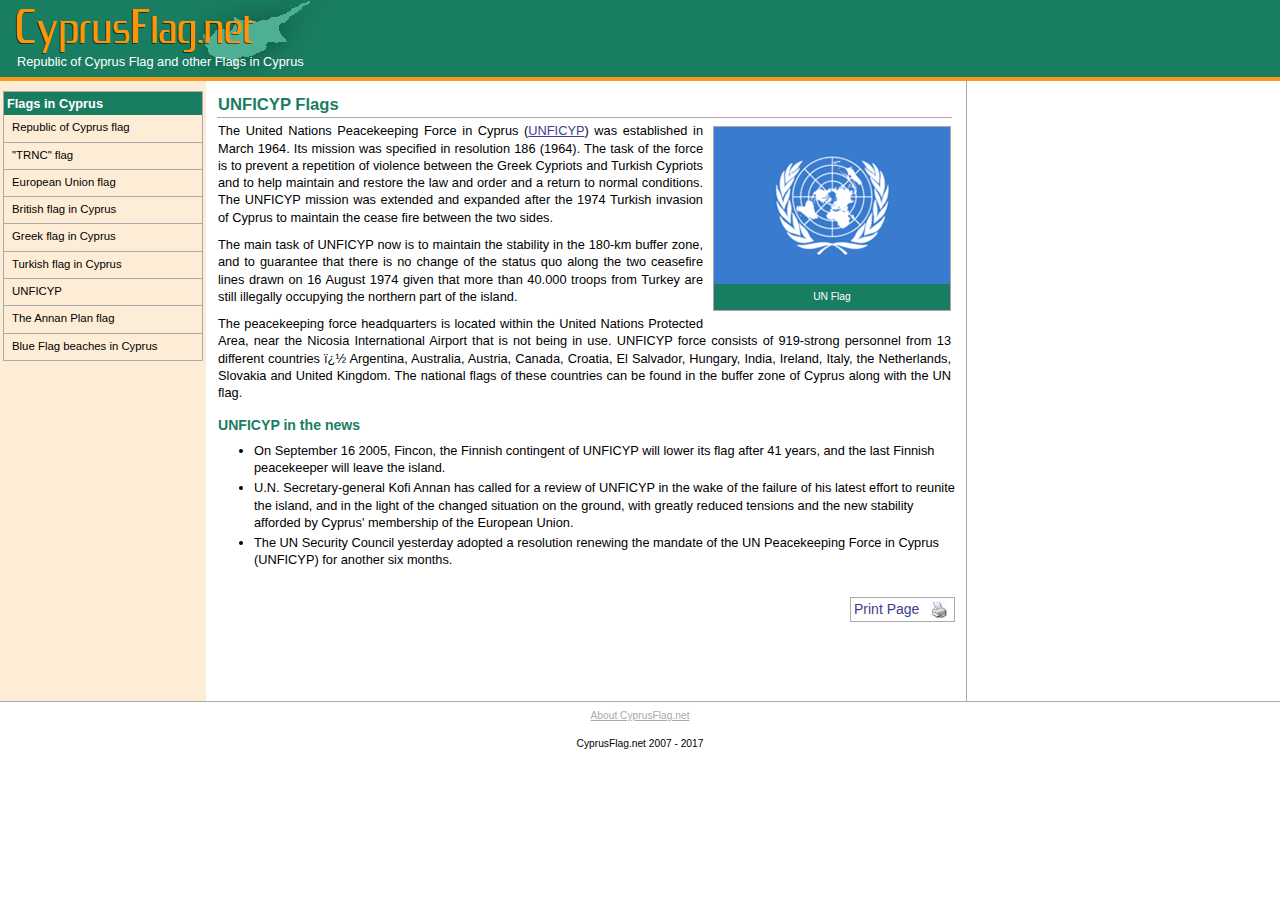
<file: unficyp-flags.html>
<!DOCTYPE html PUBLIC "-//W3C//DTD XHTML 1.0 Transitional//EN" "http://www.w3.org/TR/xhtml1/DTD/xhtml1-transitional.dtd">
<html xmlns="http://www.w3.org/1999/xhtml" xml:lang="en" lang="en">
<head>
<meta http-equiv="Content-Type" content="text/html; charset=iso-8859-1" />
<title>UNFICYP Flags</title>
<meta name="description" content="UNFICYP Flags" />
<meta name="keywords" content="UNFICYP, UN, peace keeping, buffer zone, ceasefire" />
<link href="styles/defualt.css" rel="stylesheet" type="text/css" media="all" />
<link href="styles/print.css" rel="stylesheet" type="text/css" media="print" />
</head>
<body>

<div id="header">
	<h1><a href="/">Cyprus Flag</a></h1>
	<p id="slogan">Republic of Cyprus Flag and other Flags in Cyprus</p>
</div>

<table width="100%" border="0" cellspacing="0" id="main_body">
  <tr>
    <td id="left_sidebar">
	<!-- main menu -->
		<div class="sidebar_box">
			<h2>Flags in Cyprus</h2>
			<ul>
				<li><a href="/">Republic of Cyprus flag</a></li>
				<li><a href="trnc-flag.html">&quot;TRNC&quot; flag</a></li>
				<li><a href="cyprus-eu-flag.html">European Union flag</a></li>
				<li><a href="british-flag.html">British flag in Cyprus</a> </li>
				<li><a href="greek-flag-cyprus.html">Greek flag in Cyprus</a></li>
				<li><a href="turkish-flag-cyprus.html">Turkish flag in Cyprus</a> </li>
				<li><a href="unficyp-flags.html">UNFICYP</a></li>
				<li><a href="annan-plan-flag.html">The Annan Plan flag</a></li>
				<li><a href="cyprus-blue-flags.html">Blue Flag beaches in Cyprus</a></li>
			</ul>
		</div>
	<!-- /main menu -->
	</td>
    <td id="content">

		<h2>UNFICYP Flags</h2>
<div class="image">
    <img src="images/un-flag.gif" alt="UN Flag" />
    <p>UN Flag</p>
</div>
<p>The United Nations Peacekeeping Force in Cyprus (<a href="http://www.unficyp.org/">UNFICYP</a>) was established in March 1964. Its mission was specified in resolution 186 (1964). The task of the force is to prevent a repetition of violence between the Greek Cypriots and Turkish Cypriots and to help maintain and restore the law and order and a return to normal conditions. The UNFICYP mission was extended and expanded after the 1974 Turkish invasion of Cyprus to maintain the cease fire between the two sides.</p>
<p>The main task of UNFICYP now is to maintain the stability in the 180-km buffer zone, and to guarantee that there is no change of the status quo along the two ceasefire lines drawn on 16 August 1974 given that more than 40.000 troops from Turkey are still illegally occupying the northern part of the island.</p>
<p>The peacekeeping force headquarters is located within the United Nations Protected Area, near the Nicosia International Airport that is not being in use. UNFICYP force consists of 919-strong personnel from 13 different countries � Argentina, Australia, Austria, Canada, Croatia, El Salvador, Hungary, India, Ireland, Italy, the Netherlands, Slovakia and United Kingdom. The national flags of these countries can be found in the buffer zone of Cyprus along with the UN flag.</p>
<h3>UNFICYP in the news</h3>
<ul>
<li>On September 16 2005, Fincon, the Finnish contingent of UNFICYP will lower its flag after 41 years, and the last Finnish peacekeeper will leave the island.</li>
<li>U.N. Secretary-general Kofi Annan has called for a review of UNFICYP in the wake of the failure of his latest effort to reunite the island, and in the light of the changed situation on the ground, with greatly reduced tensions and the new stability afforded by Cyprus' membership of the European Union.</li>
<li>The UN Security Council yesterday adopted a resolution renewing the mandate of the UN Peacekeeping Force in Cyprus (UNFICYP) for another six months.</li>
</ul>


<a href="javascript:window.print()" class="print_page">Print Page</a>
    </td>
    <td id="right_sidebar">
		<script async src="//pagead2.googlesyndication.com/pagead/js/adsbygoogle.js"></script>
		<!-- cyprusflag-sidebar-16 -->
		<ins class="adsbygoogle"
			 style="display:inline-block;width:300px;height:600px"
			 data-ad-client="ca-pub-0301140740489036"
			 data-ad-slot="3223842961"></ins>
		<script>
			(adsbygoogle = window.adsbygoogle || []).push({});
		</script>
	</td>
  </tr>
</table>

<div id="footer">
<!-- second menu -->
	<ul>
		<li><a href="about-cyprus-flag.html">About CyprusFlag.net</a></li>
	</ul>
<!-- /second menu -->
	<p>CyprusFlag.net 2007 - 2017</p>
</div>

</body>
</html>
</file>
<file: styles/defualt.css>
body {
margin: 0;
padding: 0;
font-family: Verdana, Arial, Helvetica, sans-serif;
line-height: 1.35em;
font-size: 80%;
}
table, td, tr, form {
margin: 0;
padding: 0;
vertical-align: top;
}
/* content */
#content {
padding: 0 11px 8px 8px;
}
#content h2 {
margin: 15px 3px 4px;
padding: 0 0 4px 1px;
font-size: 130%;
color: #197D61;
border-bottom: 1px solid #AAAAAA;
}
#content h3 {
margin: 15px 3px 3px;
padding: 0 0 4px 1px;
font-size: 110%;
color: #197D61;
}
#content h4 {
margin: 10px 3px 4px;
padding: 0 0 4px 1px;
font-size: 100%;
color: #197D61;
}
#content img.ralign {
border: 0;
float: right;
padding: 4px 4px 4px 6px;
}
#content .image {
float: right;
margin: 4px 4px 6px 10px;
background: #197D61;
font-size: 80%;
border: 1px solid #AAAAAA;
}
#content .image p {
text-align: center;
color: white;
padding: 4px 0;
margin: 0;
}
#content p {
text-align: justify;
padding: 0 4px;
margin: 3px 0 10px;
}
#content table {
width: 100%;
}
#content table th {
background: #7D7D7D;
color: white;
padding: 3px;
}
#content table td {
border-bottom: 1px solid #AAAAAA;
padding: 3px;
}
#content a {
color: #3D3D90;
}
#content a:hover {
color: #197D61;
}
a img {
border: none;
vertical-align: middle;
}
#content a.print_page {
display: block;
width: 80px;
font-size: 14px;
padding: 3px 20px 3px 3px;
background: url(../img/print-icon.jpg) no-repeat 80px 60%;
text-decoration: none;
border: 1px solid #AAAAAA;
float: right;
margin: 15px 0;
clear: both;
}
#content a.print_page:hover {
border-color: black;
}
#content ul, #content ol {
margin-top: 4px;
margin-bottom: 10px;
}
#content li {
padding-bottom: 3px;
}
#header {
background: #197d61;
border-bottom: 4px solid #f7991d;
position: relative;
}
#header p, #header h1, #header a {
margin: 0;
color: white;
}
#header h1 {
height: 77px;
background: url(../img/cyprusflag-logo.gif) no-repeat;
color: #197D61;
}
#header h1 a {
display: block;
height: 90px;
width: 382px;
text-indent: -99999px;
}
#header #slogan {
position: absolute;
top: 53px;
left: 17px;
}
#header #date {
position: absolute;
display: block;
top: 0;
right: 0;
padding-left: 20px;
width: 245px;
height: 26px;
background: #197D61 url(../img/date_bg.gif) no-repeat;
text-align: center;
font-weight: bold;
}
#top_search {
position: absolute;
right: 10px;
top: 50px;
}
input {
font-size: 10px;
}
#main_body{
margin: 0px 0 0px;
}
#left_sidebar {
width: 200px;
padding: 10px 3px;
background: #feedd6;
}
#left_sidebar .sidebar_box {
border: 1px solid #AAAAAA;
border-bottom: none;
margin-bottom: 10px;
}
#left_sidebar .sidebar_box h2 {
font-size: 100%;
margin: 0;
background: #197D61;
color: white;
padding: 3px;
}
#left_sidebar .sidebar_box ul {
padding: 0;
margin: 0;
}
#left_sidebar .sidebar_box li {
font-size: 89%;
list-style: none;
margin: 0;
}
#left_sidebar .sidebar_box li a {
display: block;
width: 190px;
border-bottom: 1px solid #AAAAAA;
color: black;
text-decoration: none;
padding: 4px 0 5px 8px;
}
#left_sidebar .sidebar_box li a:hover {
background: #F7991D;
}
#right_sidebar {
width: 307px;
padding: 10px 3px;
border-left: 1px solid #AAAAAA;
}
#footer {
border-top: 1px solid #AAAAAA;
text-align: center;
font-size: 80%;
}
#footer ul {
margin: 5px;
padding: 0;
list-style: none;
}
#footer ul li {
display: inline;
padding: 6px;
}
#footer ul li a {
color: #AAAAAA;
}
</file>
<file: styles/print.css>
body {
font-size: 11pt;
}
#header {
background: none;
border-bottom: 1px solid black;
position: relative;
}
#header h1 {
height: auto;
background: none;
color: black;
margin: 0 0 7pt;
}
#header h1 a {
display: inline;
height: auto;
width: auto;
color: black;
text-decoration: none;
text-indent: 0;
font-size: 15pt;
}
#header #top_bar, #top_search, #right_sidebar, #left_sidebar, #content a.print_page, #footer ul  {
display: none;
}
#header #slogan {
position: static;
color: black;
}
#header #date {
position: absolute;
top: 0;
right: 0;
color: black;
font-style: italic;
font-size: 10pt;
}
#footer {
border-top: 1px solid black;
text-align: center;
font-size: 10pt;
}
</file>
